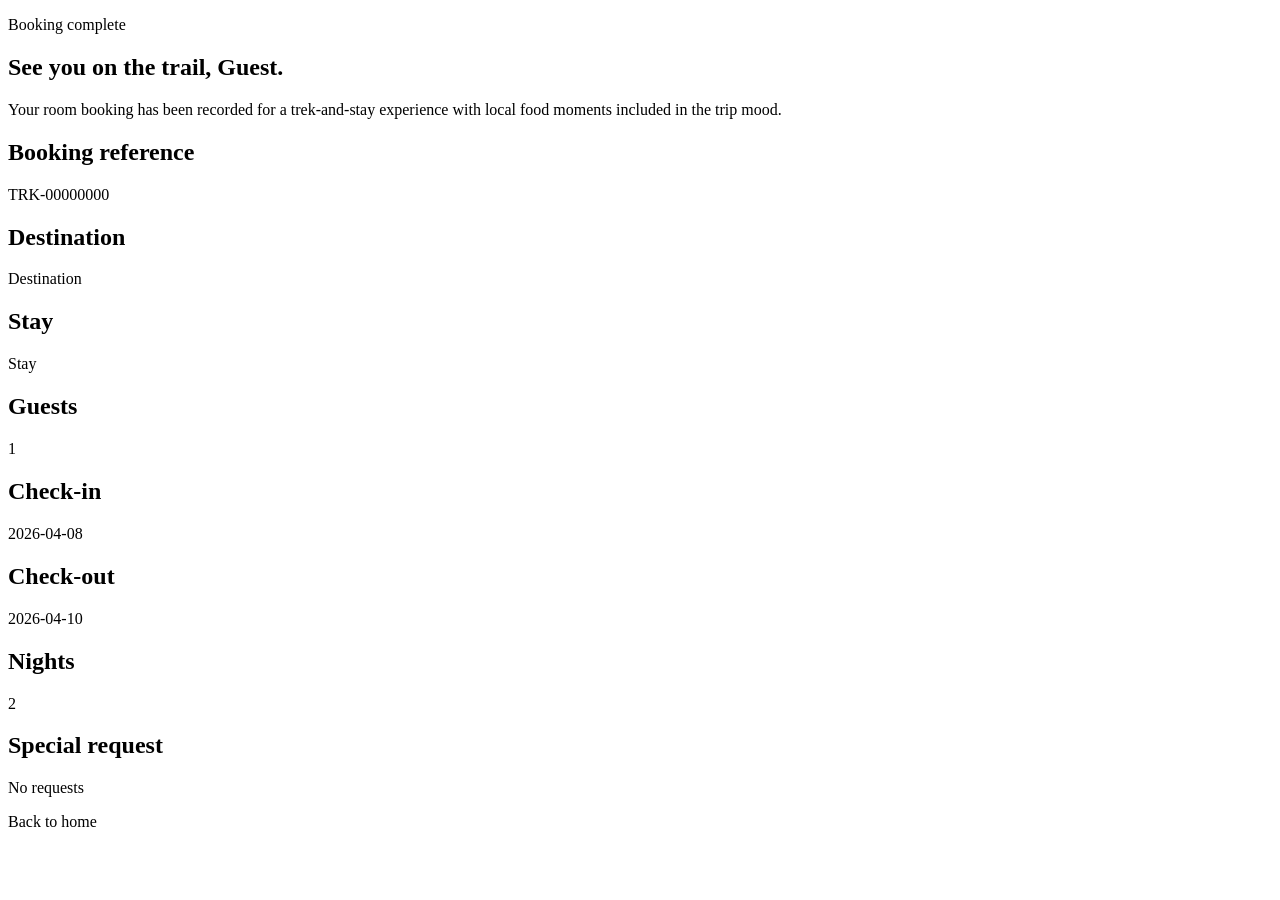
<file: target/classes/templates/confirmation.html>
<!DOCTYPE html>
<html lang="en" xmlns:th="http://www.thymeleaf.org">
<head>
    <meta charset="UTF-8">
    <meta name="viewport" content="width=device-width, initial-scale=1.0">
    <title>TrailStay | Booking Confirmed</title>
    <link rel="preconnect" href="https://fonts.googleapis.com">
    <link rel="preconnect" href="https://fonts.gstatic.com" crossorigin>
    <link href="https://fonts.googleapis.com/css2?family=Manrope:wght@400;500;700;800&family=Playfair+Display:wght@600;700&display=swap" rel="stylesheet">
    <link rel="stylesheet" th:href="@{/css/styles.css}">
</head>
<body class="confirmation-page">
<main class="shell confirmation-shell">
    <section class="confirmation-card">
        <p class="eyebrow">Booking complete</p>
        <h1>See you on the trail, <span th:text="${confirmation.guestName}">Guest</span>.</h1>
        <p>Your room booking has been recorded for a trek-and-stay experience with local food moments included in the trip mood.</p>

        <div class="confirmation-grid">
            <div>
                <h2>Booking reference</h2>
                <p th:text="${confirmation.bookingId}">TRK-00000000</p>
            </div>
            <div>
                <h2>Destination</h2>
                <p th:text="${confirmation.destinationName}">Destination</p>
            </div>
            <div>
                <h2>Stay</h2>
                <p th:text="${confirmation.lodgeName}">Stay</p>
            </div>
            <div>
                <h2>Guests</h2>
                <p th:text="${confirmation.guests}">1</p>
            </div>
            <div>
                <h2>Check-in</h2>
                <p th:text="${confirmation.checkIn}">2026-04-08</p>
            </div>
            <div>
                <h2>Check-out</h2>
                <p th:text="${confirmation.checkOut}">2026-04-10</p>
            </div>
            <div>
                <h2>Nights</h2>
                <p th:text="${confirmation.nights}">2</p>
            </div>
            <div>
                <h2>Special request</h2>
                <p th:text="${confirmation.specialRequest != null && !confirmation.specialRequest.isBlank() ? confirmation.specialRequest : 'No special requests added.'}">No requests</p>
            </div>
        </div>

        <a class="button button-primary" th:href="@{/}">Back to home</a>
    </section>
</main>
</body>
</html>
</file>
